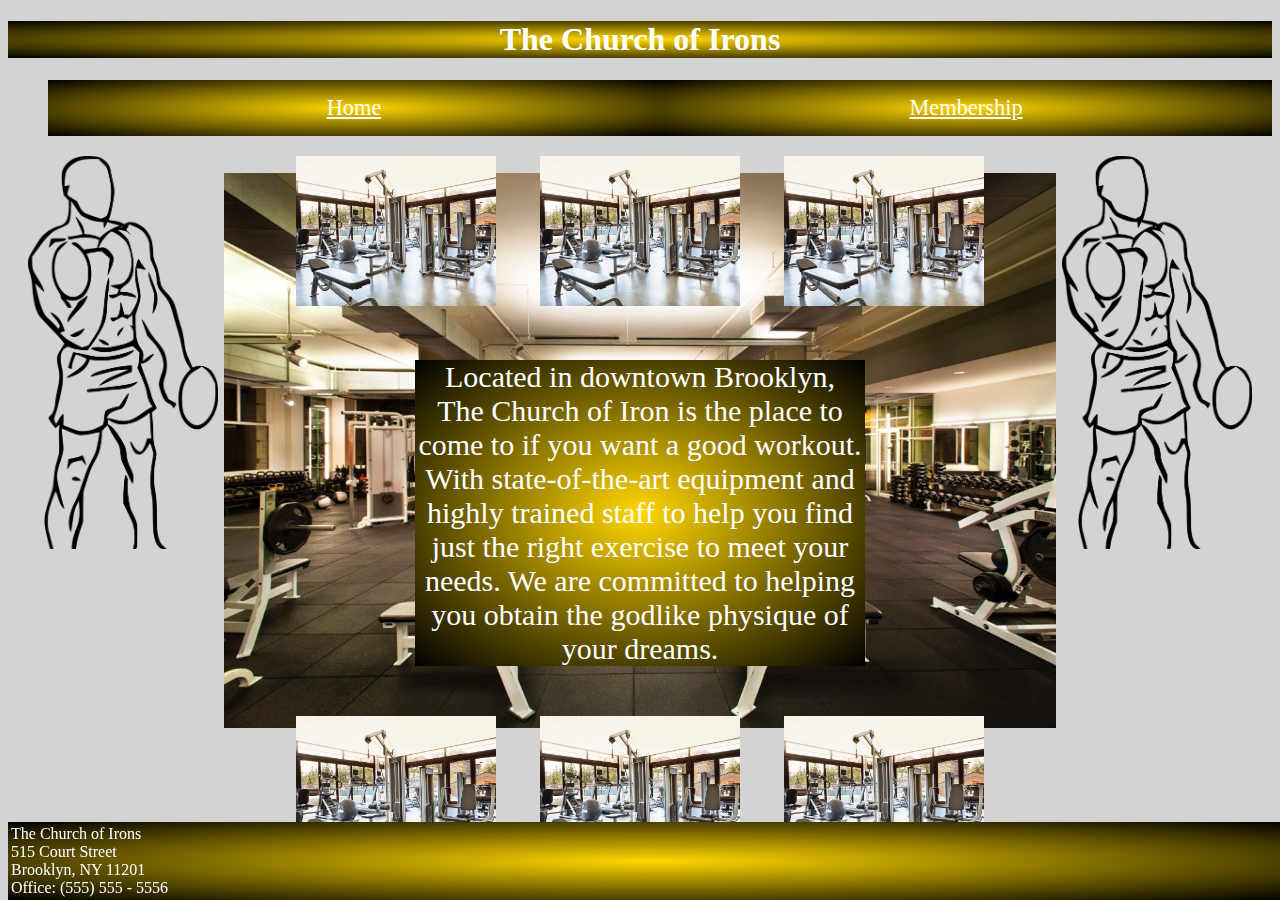
<file: index.html>
<!DOCTYPE HTML>
<html lang="en">
<link rel="icon" href="dumbbell-icon.jpg">
<head>
<title>Church of Iron</title>
<link href="style1.css" rel="stylesheet" />
<script>
var imgArray = new Array(4);
var index = 0;

function select()
{
 index = Math.floor(Math.random() * 4);
 document.banner.src = imgArray[index].src;
 document.banner2.src = imgArray[index].src;
 document.banner3.src = imgArray[index].src;
 document.banner4.src = imgArray[index].src;
 document.banner5.src = imgArray[index].src;
 document.banner6.src = imgArray[index].src;
 setTimeout("select()", 1000);
 return;
}


function startup()
{
 imgArray[0] = new Image;
 imgArray[0].src = "barbells.jpg";
 imgArray[1] = new Image;
 imgArray[1].src = "treadmill.jpg";
 imgArray[2] = new Image;
 imgArray[2].src = "gymmachines.jpg";
 imgArray[3] = new Image;
 imgArray[3].src = "viruswalk.jpg";
 select();
 return;
}
</script>
<style>
footer {
  text-align: left;
  padding: 3px;
  background: radial-gradient(gold, black);
  color: white;
  position: fixed;
  bottom: 0;
  width: 100%;
}
</style>
</head>
<h1>The Church of Irons</h1>
<nav class="horizontal" id="mainLinks">
<ul>
<li><a href="index.html">Home</a></li>
<li><a href="Planning.html">Membership</a></li>          
</ul>
<body onLoad="startup()">
  <img src="Daco_5075464.png" width=15% height=55% style="float:right;">
  <img src="Daco_5075464.png" width=15% height=55% style="float:left;">
  <div align="center">
    <img name="banner" src="barbells.jpg" width="200" height="150">
    <img name="banner2" src="treadmill.jpg" width="200" height="150">
    <img name="banner3" src="gymmachines.jpg" width="200" height="150">
<p>Located in downtown Brooklyn,<br> The Church of Iron is the place to come to if you want a good workout.
 With state-of-the-art equipment and highly trained staff to help you find just the right exercise to meet your needs.
 We are committed to helping you obtain the godlike physique of your dreams.</p>
  <div align="center">
    <img name="banner4" src="barbells.jpg" width="200" height="150">
    <img name="banner5" src="treadmill.jpg" width="200" height="150">
    <img name="banner6" src="gymmachines.jpg" width="200" height="150">
   <footer>
         The Church of Irons<br/>
         515 Court Street<br/>
         Brooklyn, NY 11201<br/>
         Office: (555) 555 - 5556     
   </footer>
</body>

</html>
</file>
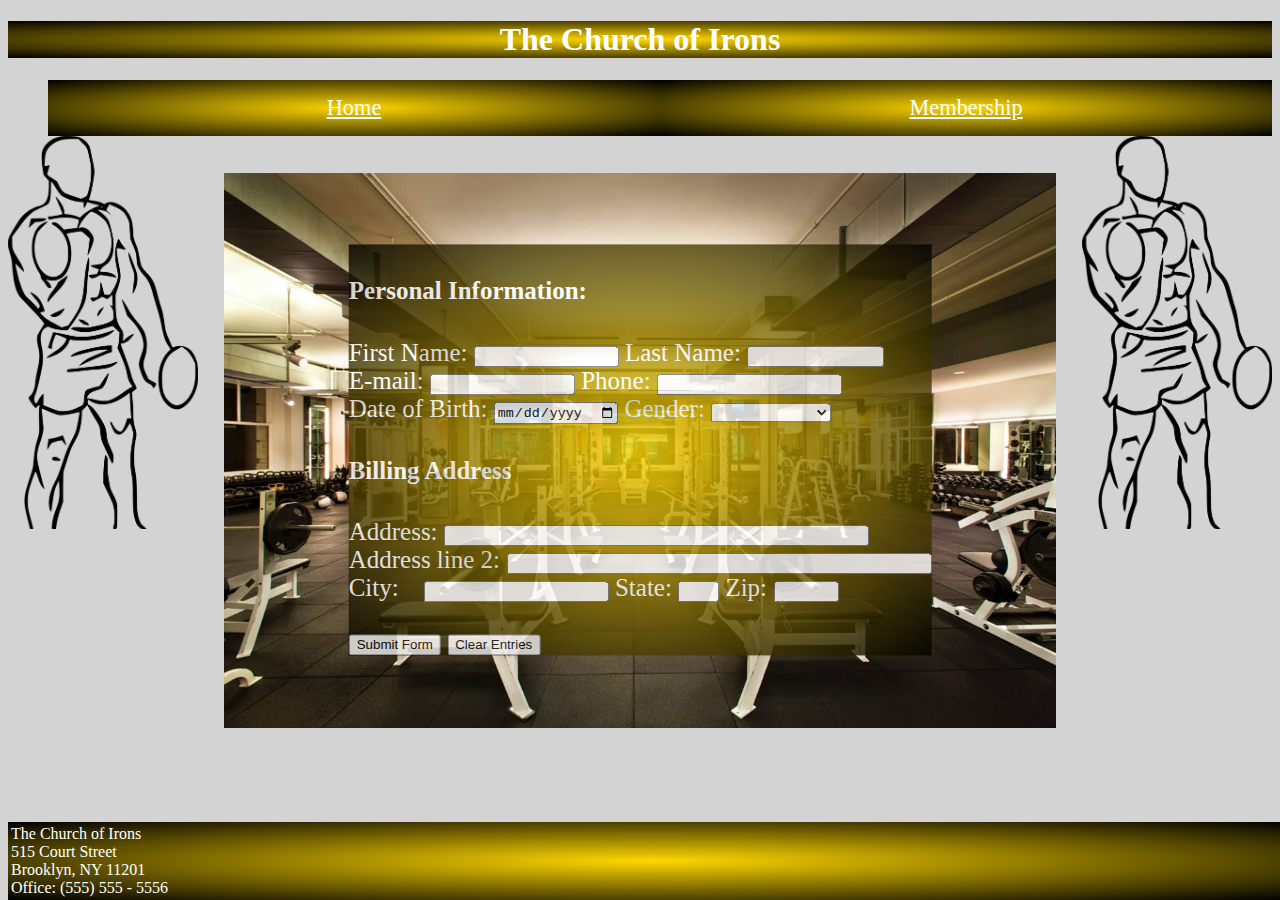
<file: form.html>
<!DOCTYPE html>
<html lang="en">
<link rel="icon" href="dumbbell-icon.jpg">
<head>
<title>Church of Iron</title>
<link href="style3.css" rel="stylesheet"/>
<script>
function doClear()
{
 document.GymForm.member.value = '';
 document.GymForm.gender.value = '';
 document.GymForm.DoB.value = '';
 document.GymForm.address.value = '';
 document.GymForm.member2.value = '';
 document.GymForm.address2.value = '';
 document.GymForm.email.value = '';
 document.GymForm.city.value = '';
 document.GymForm.state.value = '';
 document.GymForm.zip.value = '';
 document.GymForm.phone.value = '';
 return;
}

function doSubmit()
{
  if (validateText() == false)
  {
   alert("Required data is missing");
   return;
  }
  
  alert("Your gym membership has been submitted.");
  return;
}

function validateText()
{
 var member = document.GymForm.member.value;
 if (member.length == 0) return false;
 var member2 = document.GymForm.member2.value;
 if (member2.length == 0) return false;
 var address = document.GymForm.address2.value;
 if (address.length == 0) return false;
 var address2 = document.GymForm.address.value;
 if (address2.length == 0) return false;
 var email = document.GymForm.email.value;
 if (email.length == 0) return false;
 var city = document.GymForm.city.value;
 if (city.length == 0) return false;
 var state = document.GymForm.state.value;
 if (state.length == 0) return false;
 var zip = document.GymForm.zip.value;
 if (zip.length == 0) return false;
 var phone = document.GymForm.phone.value;
 if (phone.length == 0) return false;
 var DoB = document.GymForm.DoB.value;
 if (DoB.length == 0) return false;
 var gender = document.GymForm.gender.value;
 if (gender.length == 0) return false;
 return true;
}

</script>
<style>
footer {
  text-align: left;
  padding: 3px;
  background: radial-gradient(gold, black);
  color: white;
  position: absolute;
  bottom: 0;
  width: 100%;
}
</style>
</head>
<h1>The Church of Irons</h1>
<nav class="horizontal" id="mainLinks">
<ul>
<li><a href="index.html">Home</a></li>
<li><a href="Planning.html">Membership</a></li>          
</ul>
<body>
  <img src="Daco_5075464.png" alt="lifting" width=15% height=55% style="float:right;">
  <img src="Daco_5075464.png" alt-lifting" width=15% height=55% style="float:left;">
  <form name="GymForm" class="GymForm">
    <p>
      <h4>Personal Information:</h4>
        First Name: <input name="member" size="15" type="text">
        Last Name: <input name="member2" size="14" type="text"><br>
        E-mail: <input name="email" size="15" type="email">
	Phone: <input name="phone" size"15" type="tel"><br>
        Date of Birth: <input name="DoB"  type="date">
	Gender: <select name="gender"/>
	<option> </option>
	<option>Male</option>
	<option>Female</option>
	<option>Non-binary</option>
	<option>Prefer not to say</option>
	</select>
      </font>
    </p>
    <p>
      <h4>Billing Address</h4>
        Address: <input name="address" size="50" type="text"><br>
        Address line 2: <input name="address2" size="50" type="text"><br>
        City: &nbsp;&nbsp;&nbsp;<input name="city" size"15" type="text">
	State: <input name="state" size="2" type="text">
	Zip: <input name="zip" size="5" type="text"><br>
      </font>
    </p>

    <input type="button" value="Submit Form" onClick="doSubmit()">
    <input type="button" value="Clear Entries" onClick="doClear()">
  </form>
<footer>
         The Church of Irons<br/>
         515 Court Street<br/>
         Brooklyn, NY 11201<br/>
         Office: (555) 555 - 5556       
</footer>
</body>

</html>
</file>
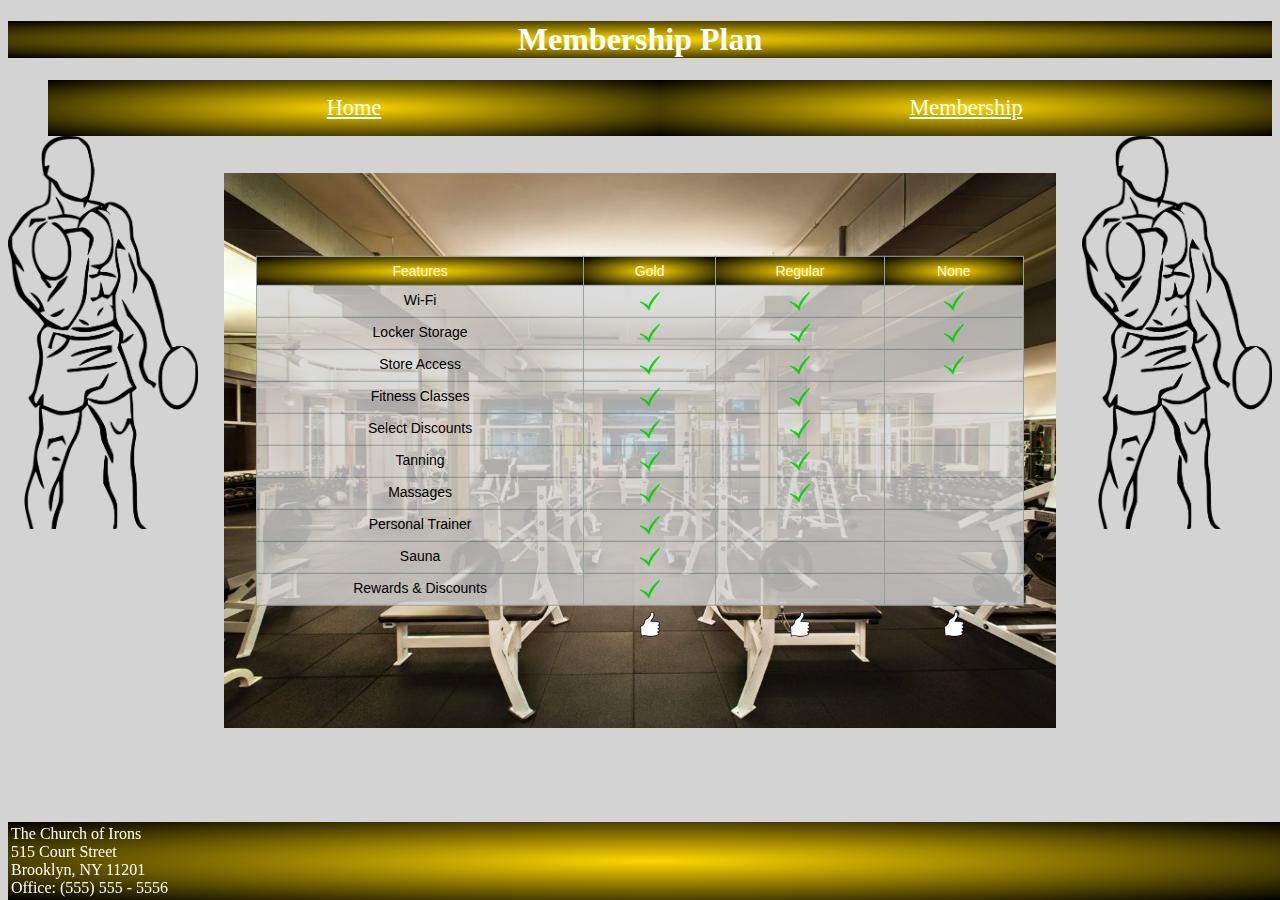
<file: Planning.html>
<!DOCTYPE HTML>
<html lang="en">
<link rel="icon" href="dumbbell-icon.jpg">
<head>
<title>Church of Iron</title>
<link href="style2.css" rel="stylesheet" />
<script>
var thumb = new Image;
var thumb2 = new Image;

function startup()
{
 thumb.src = "thumb.png";
 thumb2.src = "thumb2.png";
 return;
}

function turnBlue()
{
 document.thumbs.src = thumb.src;
 document.thumbs2.src = thumb.src;
 document.thumbs3.src = thumb.src;
 return;
}

function turnRed()
{
 document.thumbs.src = thumb2.src;
 return;
}

function turnRed2()
{
 document.thumbs2.src = thumb2.src;
 return;
}

function turnRed3()
{
 document.thumbs3.src = thumb2.src;
 return;
}
</script>
<style>
footer {
  text-align: left;
  padding: 3px;
  background: radial-gradient(gold, black);
  color: white;
  position: fixed;
  bottom: 0;
  width: 100%;
}
</style>
</head>
<h1>Membership Plan</h1>
<nav class="horizontal" id="mainLinks">
<ul>
<li><a href="index.html">Home</a></li>
<li><a href="Planning.html">Membership</a></li>           
</ul>
<body onLoad="startup()">
  <img src="Daco_5075464.png" width=15% height=55% style="float:right;">
  <img src="Daco_5075464.png" width=15% height=55% style="float:left;">
<table class="tg" width=65%>
<thead>
  <tr>
    <th class="tg-c3ow" colspan="3">Features</th>
    <th class="tg-c3ow" colspan="4">Gold</th>
    <th class="tg-c3ow" colspan="4">Regular</th>
    <th class="tg-c3ow" colspan="4">None</th>
  </tr>
</thead>
<tbody>
  <tr>
    <td class="tg-c3ow" colspan="3">Wi-Fi</td>
    <td class="tg-d52n" colspan="4"><img src="check.png" width=20></td>
    <td class="tg-d52n" colspan="4"><img src="check.png" width=20></td>
    <td class="tg-d52n" colspan="4"><img src="check.png" width=20></td>
  </tr>
  <tr>
    <td class="tg-c3ow" colspan="3">Locker Storage</td>
    <td class="tg-d52n" colspan="4"><img src="check.png" width=20></td>
    <td class="tg-d52n" colspan="4"><img src="check.png" width=20></td>
    <td class="tg-d52n" colspan="4"><img src="check.png" width=20></td>
  </tr>
  <tr>
    <td class="tg-c3ow" colspan="3">Store Access</td>
    <td class="tg-d52n" colspan="4"><img src="check.png" width=20></td>
    <td class="tg-d52n" colspan="4"><img src="check.png" width=20></td>
    <td class="tg-d52n" colspan="4"><img src="check.png" width=20></td>
  </tr>
  <tr>
    <td class="tg-c3ow" colspan="3">Fitness Classes</td>
    <td class="tg-d52n" colspan="4"><img src="check.png" width=20></td>
    <td class="tg-d52n" colspan="4"><img src="check.png" width=20></td>
    <td class="tg-0pky" colspan="4"></td>
  </tr>
  <tr>
    <td class="tg-c3ow" colspan="3">Select Discounts</td>
    <td class="tg-d52n" colspan="4"><img src="check.png" width=20></td>
    <td class="tg-d52n" colspan="4"><img src="check.png" width=20></td>
    <td class="tg-0pky" colspan="4"></td>
  </tr>
  <tr>
    <td class="tg-c3ow" colspan="3">Tanning</td>
    <td class="tg-d52n" colspan="4"><img src="check.png" width=20></td>
    <td class="tg-d52n" colspan="4"><img src="check.png" width=20></td>
    <td class="tg-0pky" colspan="4"></td>
  </tr>
  <tr>
    <td class="tg-c3ow" colspan="3">Massages</td>
    <td class="tg-d52n" colspan="4"><img src="check.png" width=20></td>
    <td class="tg-d52n" colspan="4"><img src="check.png" width=20></td>
    <td class="tg-0pky" colspan="4"></td>
  </tr>
  <tr>
    <td class="tg-c3ow" colspan="3">Personal Trainer</td>
    <td class="tg-d52n" colspan="4"><img src="check.png" width=20></td>
    <td class="tg-0pky" colspan="4"></td>
    <td class="tg-0pky" colspan="4"></td>
  </tr>
  <tr>
    <td class="tg-c3ow" colspan="3">Sauna</td>
    <td class="tg-d52n" colspan="4"><img src="check.png" width=20></td>
    <td class="tg-0pky" colspan="4"></td>
    <td class="tg-0pky" colspan="4"></td>
  </tr>
  <tr>
    <td class="tg-c3ow" colspan="3">Rewards & Discounts</td>
    <td class="tg-d52n" colspan="4"><img src="check.png" width=20></td>
    <td class="tg-0pky" colspan="4"></td>
    <td class="tg-0pky" colspan="4"></td>
  </tr>
  <tr>
    <td class="tg-e" colspan="3"></td>
    <td class="tg-e" colspan="4">   <a href="form.html"
      onMouseOut="turnBlue()" onMouseOver="turnRed()">
     <img name="thumbs" src="thumb.png"width="20">
   </a></td>
    <td class="tg-e" colspan="4">   <a href="form.html"
      onMouseOut="turnBlue()" onMouseOver="turnRed2()">
     <img name="thumbs2" src="thumb.png" width="20">
   </a></td>
    <td class="tg-e" colspan="4">   <a href="form.html"
      onMouseOut="turnBlue()" onMouseOver="turnRed3()">
     <img name="thumbs3" src="thumb.png" width="20">
   </a></td>
  </tr>
</tbody>
</table>
   <footer>
         The Church of Irons<br/>
         515 Court Street<br/>
         Brooklyn, NY 11201<br/>
         Office: (555) 555 - 5556        
   </footer>
</body>

</html>
</file>
<file: style1.css>
/* Rectangle 1 */

h1 {
   text-align:center;
   clear: both;
   color: white;    
   background: radial-gradient(gold, black);
}


nav#mainLinks ul li {
   background: radial-gradient(gold, black);
   font-size: 1.4em;
   line-height: 1.8em;
   margin: 0px;
   justify-content: space-around;
   float: left;
   text-align: center;
   width: 50%;
   display: block;
}

nav#mainLinks ul li a {
	color: white;	
	display: block;
	height: 2.5em;	
	text-align: center;
	line-height: 2.5em;	
}

nav#mainLinks a:link, nav#mainLinks a:visited {
	color: white;
}

nav#mainLinks a:hover, nav#mainLinks a:active {
	background-color: rgb(51, 51, 45);
}

/* Rectangle 2 */
body {
  background-image: url(fitness.jpg);
  background-size: 65%;
  background-attachment: fixed;
  background-position: center;
  background-repeat: no-repeat;
  background-color: rgb(211, 211, 211);
}


img {


padding: 20px;
}


p {
float:top;
font-size: 30px;
background-size: 10%;
color: white;
text-align: center;
box-sizing: border-box;
background: radial-gradient(gold, black);
margin-left: auto;
margin-right: auto;
width: 15em

}
p:hover{

opacity: 0.8;}

.content {
position: absolute;
    top: 50%;
    left: 50%;
    transform: translate(-50%,-50%);


/* Footer styles */   
body > footer {
  text-align: left;
  padding: 3px;
  background: radial-gradient(gold, black);
  color: white;
}
</file>
<file: style3.css>
/* Rectangle 1 */

h1 {
   clear: both;
   color: white; 
   text-align: center;   
  background: radial-gradient(gold, black);
}


nav#mainLinks ul li {
   background: radial-gradient(gold, black);
   font-size: 1.4em;
   line-height: 1.8em;
   margin: 0px;
   justify-content: space-around;
   float: left;
   text-align: center;
   width: 50%;
   display: block;
}

nav#mainLinks ul li a {
	color: white;	
	display: block;
	height: 2.5em;	
	text-align: center;
	line-height: 2.5em;	
}

nav#mainLinks a:link, nav#mainLinks a:visited {
	color: white;
}

nav#mainLinks a:hover, nav#mainLinks a:active {
	background-color: rgb(51, 51, 45);
}

/* Rectangle 2 */
body {
  background-image: url(fitness.jpg);
  background-size: 65%;
  background-attachment: fixed;
  background-position: center;
  background-repeat: no-repeat;
  background-color: rgb(211, 211, 211);
}




.GymForm {
font-size:25px;
background: radial-gradient(gold, black);;
position: absolute;
top: 50%;
left: 50%;
transform: translate(-50%,-50%);
opacity: 0.8;
color: white;

}


footer {
  text-align: left;
  padding: 3px;
  background: linear-gradient(to bottom, rgb(230, 130, 250), rgb(192, 192, 192));
  color: white;
}
</file>
<file: style2.css>
/* Rectangle 1 */

h1 {
   text-align:center;
   clear: both;
   color: white;    
   background: radial-gradient(gold, black);
}


nav#mainLinks ul li {
   background: radial-gradient(gold, black);
   font-size: 1.4em;
   line-height: 1.8em;
   margin: 0px;
   justify-content: space-around;
   float: left;
   text-align: center;
   width: 50%;
   display: block;
}

nav#mainLinks ul li a {
	color: white;	
	display: block;
	height: 2.5em;	
	text-align: center;
	line-height: 2.5em;	
}

nav#mainLinks a:link, nav#mainLinks a:visited {
	color: white;
}

nav#mainLinks a:hover, nav#mainLinks a:active {
	background-color: rgb(51, 51, 45);
}

/* Rectangle 2 */
body {
  background-image: url(fitness.jpg);
  background-size: 65%;
  background-attachment: fixed;
  background-position: center;
  background-repeat: no-repeat;
  background-color: rgb(211, 211, 211);
}

table {
    margin-left: auto;
    margin-right: auto;
    width: 60%;
    position: absolute;
    top: 50%;
    left: 50%;
    transform: translate(-50%,-50%);
}

td img{
    display: block;
    margin-left: auto;
    margin-right: auto;

}

.tg  {border-collapse:collapse;border-color:#93a1a1;border-spacing:0;margin:0px auto;}
.tg td{background-color:rgb(211, 211, 211, 0.8);;border-color:#93a1a1;border-style:solid;border-width:1px;color:radial-gradient(gold, black);
  font-family:Arial, sans-serif;font-size:14px;overflow:hidden;padding:6px 20px;word-break:normal;}
.tg th{background: radial-gradient(gold, black);3;border-color:#93a1a1;border-style:solid;border-width:1px;color:#fdf6e3;
  font-family:Arial, sans-serif;font-size:14px;font-weight:normal;overflow:hidden;padding:6px 20px;word-break:normal;}
.tg .tg-c3ow{border-color:inherit;text-align:center;vertical-align:top}
.tg .tg-d52n{background-color:rgb(211, 211, 211, 0.8);border-color:inherit;text-align:left;vertical-align:top}
.tg .tg-0pky{border-color:inherit;text-align:left;vertical-align:top}
.tg .tg-e{background-color:rgb(211, 211, 211, 0.0);border-color:rgb(211, 211, 211, 0.0);text-align:center;vertical-align:top}


p {
float:top;
font-size: 30px;
background-size: 10%;
color: black;
text-align: center;
box-sizing: border-box;
background-color: rgb(211, 211, 211);
margin-left: auto;
margin-right: auto;
width: 15em

}

.content {
position: absolute;
    top: 50%;
    left: 50%;
    transform: translate(-50%,-50%);


/* Footer styles */   
body > footer {
  text-align: left;
  padding: 3px;
  background: linear-gradient(to bottom, rgb(230, 130, 250), rgb(192, 192, 192));
  color: white;
}
</file>
